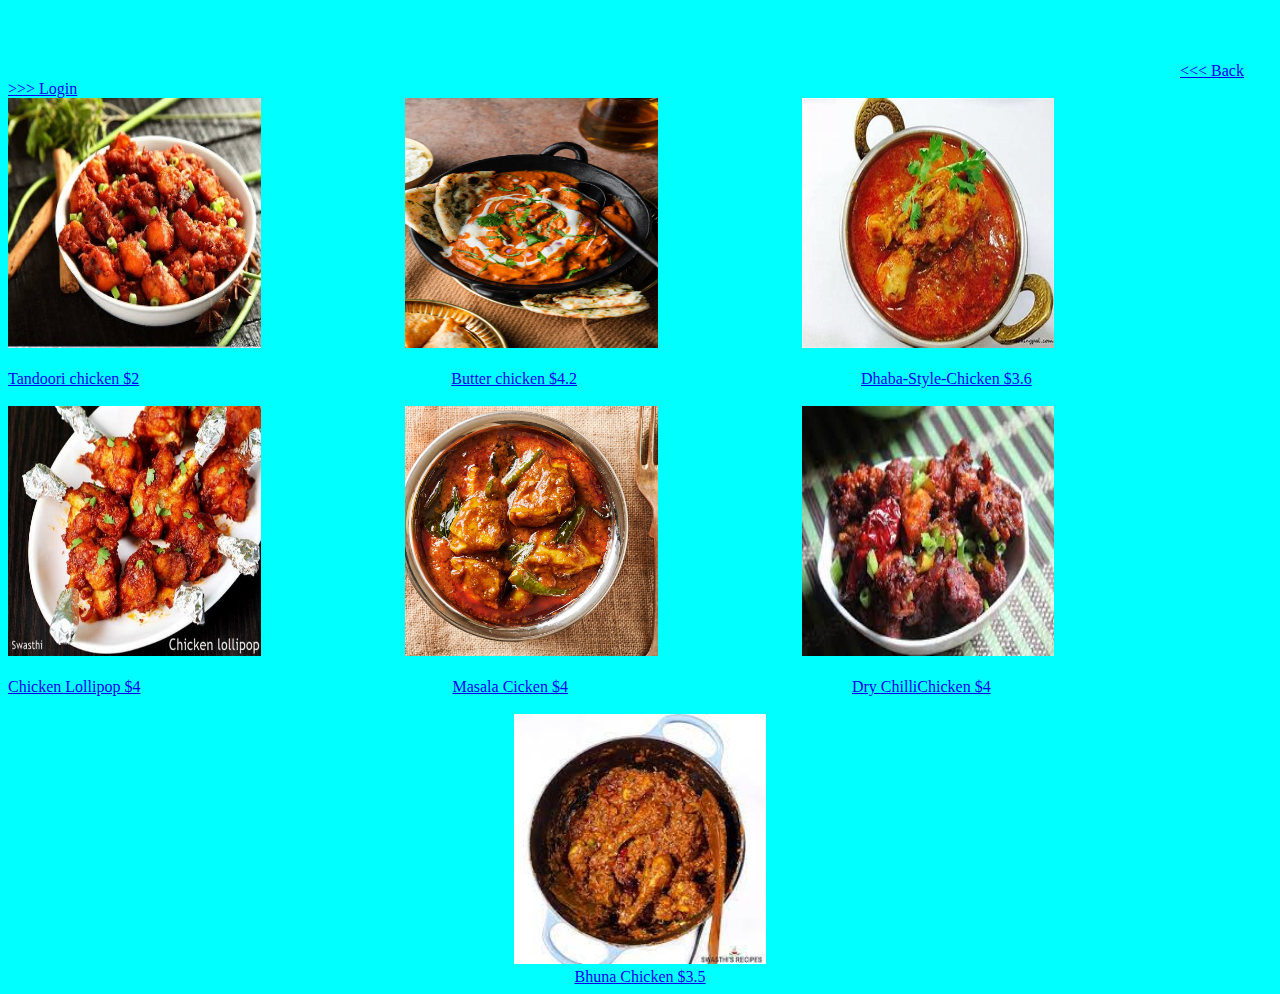
<file: chicken.html>
<!DOCTYPE html>
<html lang="en">
<head>
    <meta charset="UTF-8">
    <meta name="viewport" content="width=device-width, initial-scale=1.0">
    <title>Zomato/chicken</title>
</head>
<body bgcolor="aqua"> 
    <br><br><br>
     &nbsp;&nbsp;&nbsp;&nbsp;&nbsp;&nbsp;&nbsp;&nbsp;&nbsp;&nbsp;&nbsp;&nbsp;&nbsp;&nbsp;&nbsp;&nbsp;&nbsp;
    &nbsp;&nbsp;&nbsp;&nbsp;&nbsp;&nbsp;&nbsp;&nbsp;&nbsp;&nbsp;&nbsp;&nbsp;&nbsp;&nbsp;
    &nbsp;&nbsp;&nbsp;&nbsp;&nbsp;&nbsp;&nbsp;&nbsp;&nbsp;&nbsp;
    &nbsp;&nbsp;&nbsp;&nbsp;&nbsp;&nbsp;&nbsp;&nbsp;&nbsp;&nbsp;&nbsp;&nbsp;&nbsp;&nbsp;&nbsp;&nbsp;&nbsp;
    &nbsp;&nbsp;&nbsp;&nbsp;&nbsp;&nbsp;&nbsp;&nbsp;&nbsp;&nbsp;&nbsp;&nbsp;&nbsp;&nbsp;
    &nbsp;&nbsp;&nbsp;&nbsp;&nbsp;&nbsp;&nbsp;&nbsp;&nbsp;&nbsp;
    &nbsp;&nbsp;&nbsp;&nbsp;&nbsp;&nbsp;&nbsp;&nbsp;&nbsp;&nbsp;&nbsp;&nbsp;&nbsp;&nbsp;&nbsp;&nbsp;&nbsp;
    &nbsp;&nbsp;&nbsp;&nbsp;&nbsp;&nbsp;&nbsp;&nbsp;&nbsp;&nbsp;&nbsp;&nbsp;&nbsp;&nbsp;
    &nbsp;&nbsp;&nbsp;&nbsp;&nbsp;&nbsp;&nbsp;&nbsp;&nbsp;&nbsp;
    &nbsp;&nbsp;&nbsp;&nbsp;&nbsp;&nbsp;&nbsp;&nbsp;&nbsp;&nbsp;&nbsp;&nbsp;&nbsp;&nbsp;&nbsp;&nbsp;&nbsp;
    &nbsp;&nbsp;&nbsp;&nbsp;&nbsp;&nbsp;&nbsp;&nbsp;&nbsp;&nbsp;&nbsp;&nbsp;&nbsp;&nbsp;
    &nbsp;&nbsp;&nbsp;&nbsp;&nbsp;&nbsp;&nbsp;&nbsp;&nbsp;&nbsp;
    &nbsp;&nbsp;&nbsp;&nbsp;&nbsp;&nbsp;&nbsp;&nbsp;&nbsp;&nbsp;&nbsp;&nbsp;&nbsp;&nbsp;&nbsp;&nbsp;&nbsp;
    &nbsp;&nbsp;&nbsp;&nbsp;&nbsp;&nbsp;&nbsp;&nbsp;&nbsp;&nbsp;&nbsp;&nbsp;&nbsp;&nbsp;
    &nbsp;&nbsp;&nbsp;&nbsp;&nbsp;&nbsp;&nbsp;&nbsp;&nbsp;&nbsp; &nbsp;&nbsp;&nbsp;&nbsp;&nbsp;&nbsp;&nbsp;&nbsp;&nbsp;&nbsp;&nbsp;&nbsp;&nbsp;&nbsp;
    &nbsp;&nbsp;&nbsp;&nbsp;&nbsp;&nbsp;&nbsp;&nbsp;&nbsp;&nbsp; &nbsp;&nbsp;&nbsp;&nbsp;&nbsp;&nbsp;&nbsp;&nbsp;&nbsp;&nbsp;&nbsp;&nbsp;&nbsp;&nbsp;
    &nbsp;&nbsp;&nbsp;&nbsp;&nbsp;&nbsp;&nbsp;&nbsp;&nbsp;&nbsp;&nbsp;&nbsp;&nbsp;&nbsp;&nbsp;&nbsp;&nbsp;
    &nbsp;&nbsp;&nbsp;&nbsp;&nbsp;&nbsp;&nbsp;&nbsp;&nbsp;&nbsp;&nbsp;&nbsp;&nbsp;
    <a href="index.html"><<< Back</a>&nbsp;&nbsp;&nbsp;&nbsp;&nbsp;&nbsp;
    <a href="login.html"> >>> Login </a>

    <form action="Order details.html">
    <a href="Order details.html"><img src="chicken2.jpg" height="250px" width="20%" alt="chicken65"></a>
    &nbsp;&nbsp;&nbsp;&nbsp;&nbsp;&nbsp;&nbsp;&nbsp;&nbsp;&nbsp;&nbsp;&nbsp;&nbsp;&nbsp;&nbsp;&nbsp;&nbsp;
    &nbsp;&nbsp;&nbsp;&nbsp;&nbsp;&nbsp;&nbsp;&nbsp;&nbsp;&nbsp;&nbsp;&nbsp;&nbsp;&nbsp;&nbsp;&nbsp;
    <a href="Order details.html"> <img src="Butter-Chicken.jpg" height="250px" width="20%" alt=""></a>
    &nbsp;&nbsp;&nbsp;&nbsp;&nbsp;&nbsp;&nbsp;&nbsp;&nbsp;&nbsp;&nbsp;&nbsp;&nbsp;&nbsp;&nbsp;&nbsp;&nbsp;
    &nbsp;&nbsp;&nbsp;&nbsp;&nbsp;&nbsp;&nbsp;&nbsp;&nbsp;&nbsp;&nbsp;&nbsp;&nbsp;&nbsp;&nbsp;&nbsp;
    <a href="Order details.html"> <img src="dhaba style chicken.jpg" height="250px" width="20%" alt=""></a><br><br>

    <a href="Order details.html">Tandoori chicken $2</a>
    &nbsp;&nbsp;&nbsp;&nbsp;&nbsp;&nbsp;&nbsp;&nbsp;&nbsp;&nbsp;&nbsp;&nbsp;&nbsp;&nbsp;&nbsp;&nbsp;&nbsp;
    &nbsp;&nbsp;&nbsp;&nbsp;&nbsp;&nbsp;&nbsp;&nbsp;&nbsp;&nbsp;&nbsp;&nbsp;&nbsp;&nbsp;&nbsp;&nbsp;&nbsp;
    &nbsp;&nbsp;&nbsp;&nbsp;&nbsp;&nbsp;&nbsp;&nbsp;&nbsp;&nbsp;&nbsp;&nbsp;&nbsp;&nbsp;&nbsp;&nbsp;&nbsp;
    &nbsp;&nbsp;&nbsp;&nbsp;&nbsp;&nbsp;&nbsp;&nbsp;&nbsp;&nbsp;&nbsp;&nbsp;&nbsp;&nbsp;&nbsp;&nbsp;&nbsp;
    &nbsp;&nbsp;&nbsp;&nbsp;
    <a href="Order details.html">Butter chicken $4.2</a>
    &nbsp;&nbsp;&nbsp;&nbsp;&nbsp;&nbsp;&nbsp;&nbsp;&nbsp;&nbsp;&nbsp;&nbsp;&nbsp;&nbsp;&nbsp;&nbsp;&nbsp;
    &nbsp;&nbsp;&nbsp;&nbsp;&nbsp;&nbsp;&nbsp;&nbsp;&nbsp;&nbsp;&nbsp;&nbsp;&nbsp;&nbsp;&nbsp;&nbsp;
    &nbsp;&nbsp;&nbsp;&nbsp;&nbsp;&nbsp;&nbsp;&nbsp;&nbsp;&nbsp;&nbsp;&nbsp;&nbsp;&nbsp;&nbsp;&nbsp;
    &nbsp;&nbsp;&nbsp;&nbsp;&nbsp;&nbsp;&nbsp;&nbsp;&nbsp;&nbsp;&nbsp;&nbsp;&nbsp;&nbsp;&nbsp;&nbsp;&nbsp;
    <a href="Order details.html"> Dhaba-Style-Chicken $3.6</a>
    <br><br>
    
    
    <a href="Order details.html"><img src="chicken-lollipop.jpg" height="250px" width="20%"alt=""></a>
    &nbsp;&nbsp;&nbsp;&nbsp;&nbsp;&nbsp;&nbsp;&nbsp;&nbsp;&nbsp;&nbsp;&nbsp;&nbsp;&nbsp;&nbsp;&nbsp;&nbsp;
    &nbsp;&nbsp;&nbsp;&nbsp;&nbsp;&nbsp;&nbsp;&nbsp;&nbsp;&nbsp;&nbsp;&nbsp;&nbsp;&nbsp;&nbsp;&nbsp;
    <a href="Order details.html"><img src="masalachicken.jpg" height="250px" width="20%"alt=""></a>
    &nbsp;&nbsp;&nbsp;&nbsp;&nbsp;&nbsp;&nbsp;&nbsp;&nbsp;&nbsp;&nbsp;&nbsp;&nbsp;&nbsp;&nbsp;&nbsp;&nbsp;
    &nbsp;&nbsp;&nbsp;&nbsp;&nbsp;&nbsp;&nbsp;&nbsp;&nbsp;&nbsp;&nbsp;&nbsp;&nbsp;&nbsp;&nbsp;&nbsp;
    <a href="Order details.html"><img src="Dry chillichicken.jpg" height="250px" width="20%" alt=""></a> <br><br>

    <a href="Order details.html">Chicken Lollipop $4</a>
    &nbsp;&nbsp;&nbsp;&nbsp;&nbsp;&nbsp;&nbsp;&nbsp;&nbsp;&nbsp;&nbsp;&nbsp;&nbsp;&nbsp;&nbsp;&nbsp;&nbsp;
    &nbsp;&nbsp;&nbsp;&nbsp;&nbsp;&nbsp;&nbsp;&nbsp;&nbsp;&nbsp;&nbsp;&nbsp;&nbsp;&nbsp;&nbsp;&nbsp;&nbsp;
    &nbsp;&nbsp;&nbsp;&nbsp;&nbsp;&nbsp;&nbsp;&nbsp;&nbsp;&nbsp;&nbsp;&nbsp;&nbsp;&nbsp;&nbsp;&nbsp;&nbsp;
    &nbsp;&nbsp;&nbsp;&nbsp;&nbsp;&nbsp;&nbsp;&nbsp;&nbsp;&nbsp;&nbsp;&nbsp;&nbsp;&nbsp;&nbsp;&nbsp;&nbsp;
    &nbsp;&nbsp;&nbsp;&nbsp;

    <a href="Order details.html">Masala Cicken $4</a>
    &nbsp;&nbsp;&nbsp;&nbsp;&nbsp;&nbsp;&nbsp;&nbsp;&nbsp;&nbsp;&nbsp;&nbsp;&nbsp;&nbsp;&nbsp;&nbsp;&nbsp;
    &nbsp;&nbsp;&nbsp;&nbsp;&nbsp;&nbsp;&nbsp;&nbsp;&nbsp;&nbsp;&nbsp;&nbsp;&nbsp;&nbsp;&nbsp;&nbsp;
    &nbsp;&nbsp;&nbsp;&nbsp;&nbsp;&nbsp;&nbsp;&nbsp;&nbsp;&nbsp;&nbsp;&nbsp;&nbsp;&nbsp;&nbsp;&nbsp;
    &nbsp;&nbsp;&nbsp;&nbsp;&nbsp;&nbsp;&nbsp;&nbsp;&nbsp;&nbsp;&nbsp;&nbsp;&nbsp;&nbsp;&nbsp;&nbsp;&nbsp;
    <a href="Order details.html"> Dry ChilliChicken $4 </a>
    <br><br>
    
    <a href="Order details.html"><center><img src="BhunaChicken.jpg" height="250px" width="20%"alt=""></center></a>
    <center><a href="Order details.html">Bhuna Chicken $3.5 </a></center>
   
    
</form>

</form>
</body>
</html>
</file>
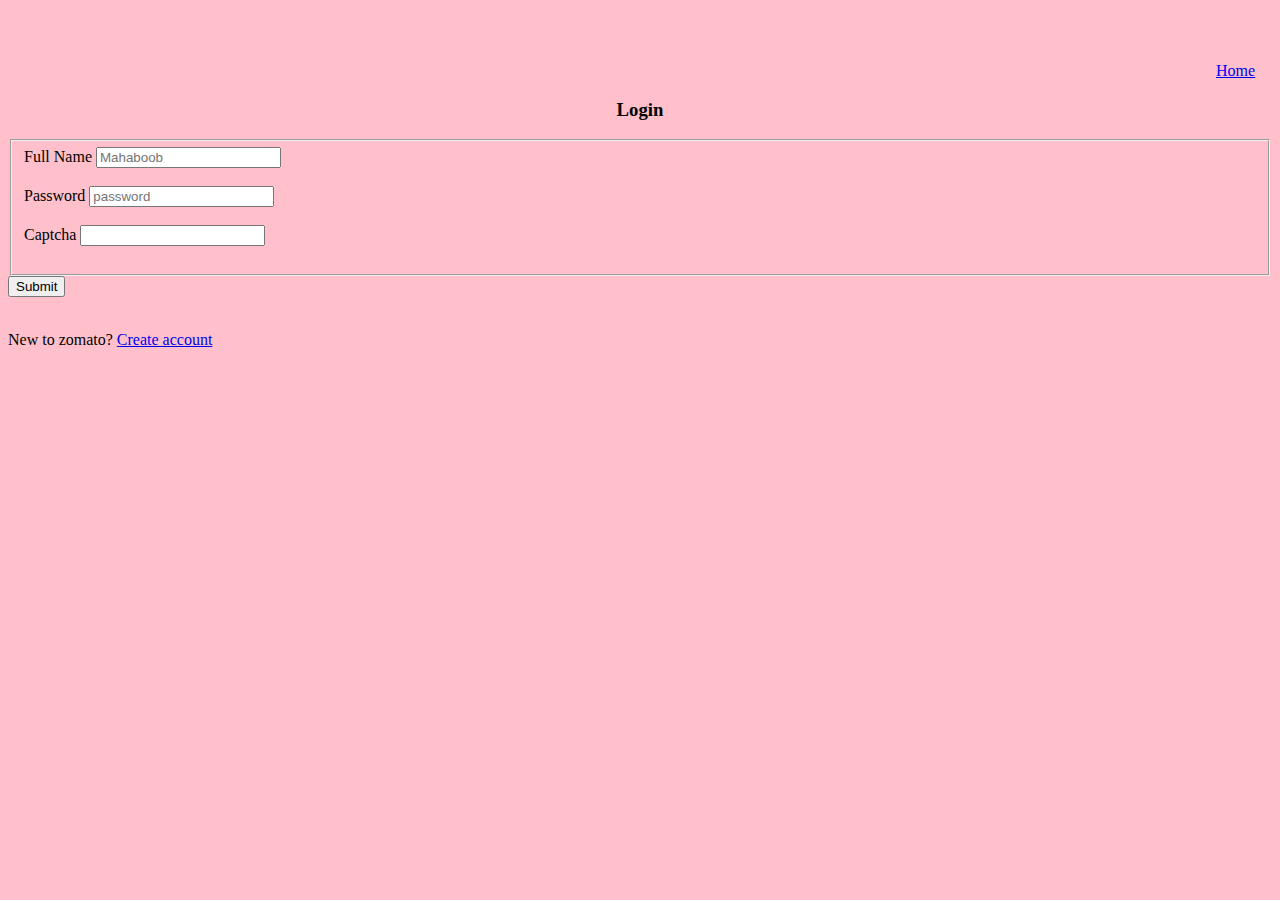
<file: login.html>
<!DOCTYPE html>
<html lang="en">
<head>
    <meta charset="UTF-8">
    <meta name="viewport" content="width=device-width, initial-scale=1.0">
    <title>zomato</title>
</head>
<body bgcolor="pink">
    <br><br><br> &nbsp;&nbsp;&nbsp;&nbsp;&nbsp;&nbsp;&nbsp;&nbsp;&nbsp;&nbsp;&nbsp;&nbsp;&nbsp;&nbsp;&nbsp;&nbsp;&nbsp;
    &nbsp;&nbsp;&nbsp;&nbsp;&nbsp;&nbsp;&nbsp;&nbsp;&nbsp;&nbsp;&nbsp;&nbsp;&nbsp;&nbsp;
    &nbsp;&nbsp;&nbsp;&nbsp;&nbsp;&nbsp;&nbsp;&nbsp;&nbsp;&nbsp;
    &nbsp;&nbsp;&nbsp;&nbsp;&nbsp;&nbsp;&nbsp;&nbsp;&nbsp;&nbsp;&nbsp;&nbsp;&nbsp;&nbsp;&nbsp;&nbsp;&nbsp;
    &nbsp;&nbsp;&nbsp;&nbsp;&nbsp;&nbsp;&nbsp;&nbsp;&nbsp;&nbsp;&nbsp;&nbsp;&nbsp;&nbsp;
    &nbsp;&nbsp;&nbsp;&nbsp;&nbsp;&nbsp;&nbsp;&nbsp;&nbsp;&nbsp;
    &nbsp;&nbsp;&nbsp;&nbsp;&nbsp;&nbsp;&nbsp;&nbsp;&nbsp;&nbsp;&nbsp;&nbsp;&nbsp;&nbsp;&nbsp;&nbsp;&nbsp;
    &nbsp;&nbsp;&nbsp;&nbsp;&nbsp;&nbsp;&nbsp;&nbsp;&nbsp;&nbsp;&nbsp;&nbsp;&nbsp;&nbsp;
    &nbsp;&nbsp;&nbsp;&nbsp;&nbsp;&nbsp;&nbsp;&nbsp;&nbsp;&nbsp;
    &nbsp;&nbsp;&nbsp;&nbsp;&nbsp;&nbsp;&nbsp;&nbsp;&nbsp;&nbsp;&nbsp;&nbsp;&nbsp;&nbsp;&nbsp;&nbsp;&nbsp;
    &nbsp;&nbsp;&nbsp;&nbsp;&nbsp;&nbsp;&nbsp;&nbsp;&nbsp;&nbsp;&nbsp;&nbsp;&nbsp;&nbsp;
    &nbsp;&nbsp;&nbsp;&nbsp;&nbsp;&nbsp;&nbsp;&nbsp;&nbsp;&nbsp;
    &nbsp;&nbsp;&nbsp;&nbsp;&nbsp;&nbsp;&nbsp;&nbsp;&nbsp;&nbsp;&nbsp;&nbsp;&nbsp;&nbsp;&nbsp;&nbsp;&nbsp;
    &nbsp;&nbsp;&nbsp;&nbsp;&nbsp;&nbsp;&nbsp;&nbsp;&nbsp;&nbsp;&nbsp;&nbsp;&nbsp;&nbsp;
    &nbsp;&nbsp;&nbsp;&nbsp;&nbsp;&nbsp;&nbsp;&nbsp;&nbsp;&nbsp; &nbsp;&nbsp;&nbsp;&nbsp;&nbsp;&nbsp;&nbsp;&nbsp;&nbsp;&nbsp;&nbsp;&nbsp;&nbsp;&nbsp;
    &nbsp;&nbsp;&nbsp;&nbsp;&nbsp;&nbsp;&nbsp;&nbsp;&nbsp;&nbsp; &nbsp;&nbsp;&nbsp;&nbsp;&nbsp;&nbsp;&nbsp;&nbsp;&nbsp;&nbsp;&nbsp;&nbsp;&nbsp;&nbsp;
    &nbsp;&nbsp;&nbsp;&nbsp;&nbsp;&nbsp;&nbsp;&nbsp;&nbsp;&nbsp;&nbsp;&nbsp;&nbsp;&nbsp;&nbsp;&nbsp;&nbsp;
    &nbsp;&nbsp;&nbsp;&nbsp;&nbsp;&nbsp;&nbsp;&nbsp;&nbsp;&nbsp;&nbsp;&nbsp;&nbsp;&nbsp;
    &nbsp;&nbsp;&nbsp;&nbsp;&nbsp;&nbsp;&nbsp;
    <a href="index.html">Home</a>
    <form action="index.html">
   <center> <h3>Login</h3></center>
    <fieldset>
    <label for="uname">Full Name</label>
    <input type="text" id="uname" required placeholder="Mahaboob" pattern="[A-Za-z]{6,18}" ><br><br>
    <label for="password">Password</label>
    <input type="password" id="password" required placeholder="password" ><br><br>
    <label for="cap">Captcha</label>
    <input type="text" id="cap" required><br><br>
</fieldset>
<input type="submit" ><br><br>
<p>New to zomato? <a href="sign up.html">Create account</a></p>
</form>
</body>
</html>
</file>
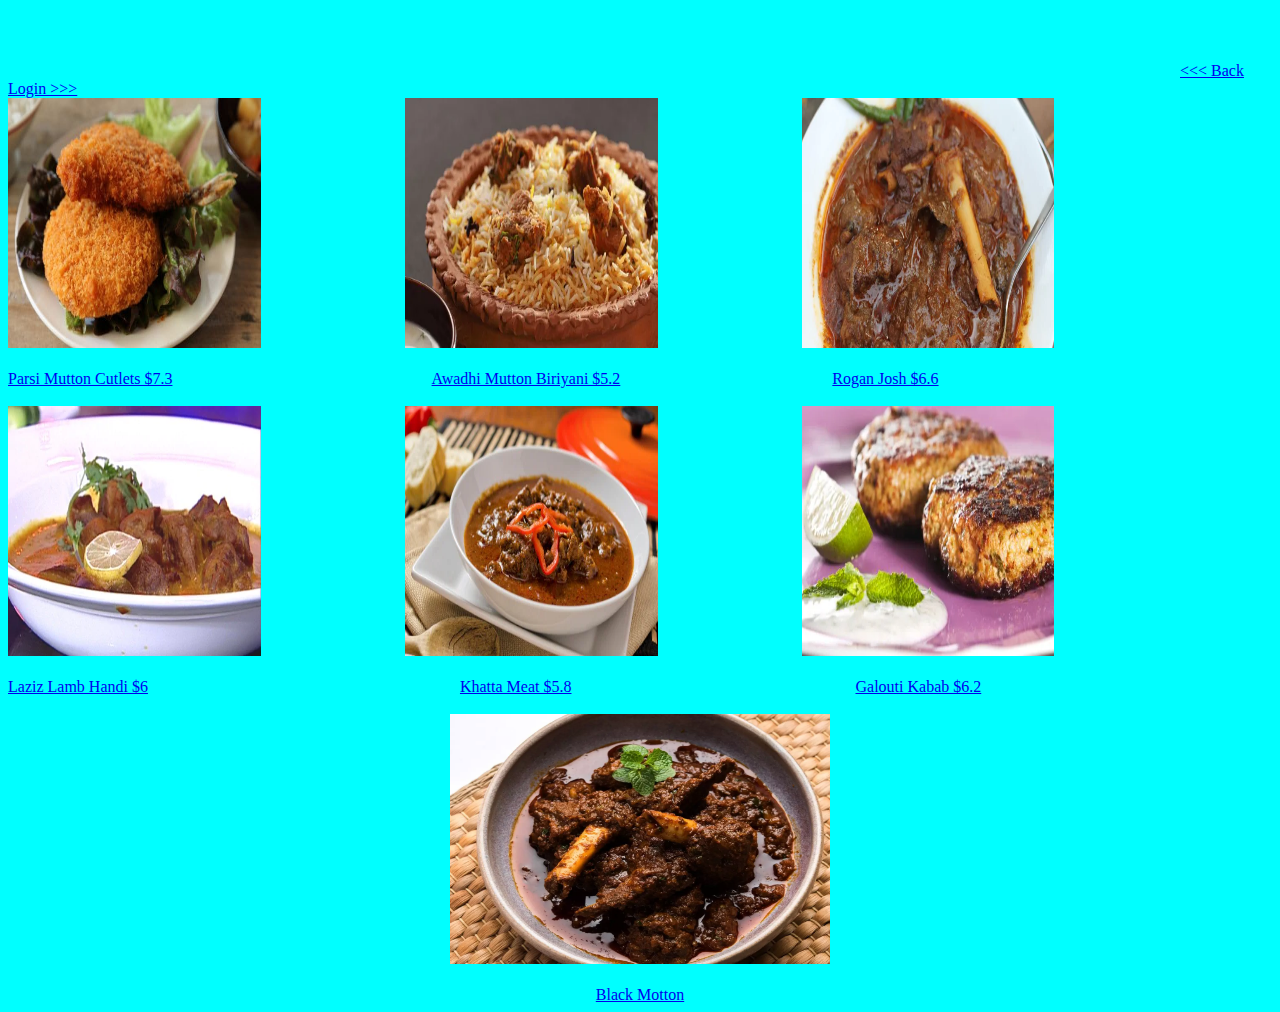
<file: motton.html>
<!DOCTYPE html>
<html lang="en">
<head>
    <meta charset="UTF-8">
    <meta name="viewport" content="width=device-width, initial-scale=1.0">
    <title>Document</title>
</head>
<body bgcolor="aqua"> 
    <br><br><br>
    &nbsp;&nbsp;&nbsp;&nbsp;&nbsp;&nbsp;&nbsp;&nbsp;&nbsp;&nbsp;&nbsp;&nbsp;&nbsp;&nbsp;&nbsp;&nbsp;&nbsp;
   &nbsp;&nbsp;&nbsp;&nbsp;&nbsp;&nbsp;&nbsp;&nbsp;&nbsp;&nbsp;&nbsp;&nbsp;&nbsp;&nbsp;
   &nbsp;&nbsp;&nbsp;&nbsp;&nbsp;&nbsp;&nbsp;&nbsp;&nbsp;&nbsp;
   &nbsp;&nbsp;&nbsp;&nbsp;&nbsp;&nbsp;&nbsp;&nbsp;&nbsp;&nbsp;&nbsp;&nbsp;&nbsp;&nbsp;&nbsp;&nbsp;&nbsp;
   &nbsp;&nbsp;&nbsp;&nbsp;&nbsp;&nbsp;&nbsp;&nbsp;&nbsp;&nbsp;&nbsp;&nbsp;&nbsp;&nbsp;
   &nbsp;&nbsp;&nbsp;&nbsp;&nbsp;&nbsp;&nbsp;&nbsp;&nbsp;&nbsp;
   &nbsp;&nbsp;&nbsp;&nbsp;&nbsp;&nbsp;&nbsp;&nbsp;&nbsp;&nbsp;&nbsp;&nbsp;&nbsp;&nbsp;&nbsp;&nbsp;&nbsp;
   &nbsp;&nbsp;&nbsp;&nbsp;&nbsp;&nbsp;&nbsp;&nbsp;&nbsp;&nbsp;&nbsp;&nbsp;&nbsp;&nbsp;
   &nbsp;&nbsp;&nbsp;&nbsp;&nbsp;&nbsp;&nbsp;&nbsp;&nbsp;&nbsp;
   &nbsp;&nbsp;&nbsp;&nbsp;&nbsp;&nbsp;&nbsp;&nbsp;&nbsp;&nbsp;&nbsp;&nbsp;&nbsp;&nbsp;&nbsp;&nbsp;&nbsp;
   &nbsp;&nbsp;&nbsp;&nbsp;&nbsp;&nbsp;&nbsp;&nbsp;&nbsp;&nbsp;&nbsp;&nbsp;&nbsp;&nbsp;
   &nbsp;&nbsp;&nbsp;&nbsp;&nbsp;&nbsp;&nbsp;&nbsp;&nbsp;&nbsp;
   &nbsp;&nbsp;&nbsp;&nbsp;&nbsp;&nbsp;&nbsp;&nbsp;&nbsp;&nbsp;&nbsp;&nbsp;&nbsp;&nbsp;&nbsp;&nbsp;&nbsp;
   &nbsp;&nbsp;&nbsp;&nbsp;&nbsp;&nbsp;&nbsp;&nbsp;&nbsp;&nbsp;&nbsp;&nbsp;&nbsp;&nbsp;
   &nbsp;&nbsp;&nbsp;&nbsp;&nbsp;&nbsp;&nbsp;&nbsp;&nbsp;&nbsp; &nbsp;&nbsp;&nbsp;&nbsp;&nbsp;&nbsp;&nbsp;&nbsp;&nbsp;&nbsp;&nbsp;&nbsp;&nbsp;&nbsp;
   &nbsp;&nbsp;&nbsp;&nbsp;&nbsp;&nbsp;&nbsp;&nbsp;&nbsp;&nbsp; &nbsp;&nbsp;&nbsp;&nbsp;&nbsp;&nbsp;&nbsp;&nbsp;&nbsp;&nbsp;&nbsp;&nbsp;&nbsp;&nbsp;
   &nbsp;&nbsp;&nbsp;&nbsp;&nbsp;&nbsp;&nbsp;&nbsp;&nbsp;&nbsp;&nbsp;&nbsp;&nbsp;&nbsp;&nbsp;&nbsp;&nbsp;
   &nbsp;&nbsp;&nbsp;&nbsp;&nbsp;&nbsp;&nbsp;&nbsp;&nbsp;&nbsp;&nbsp;&nbsp;&nbsp;
   <a href="index.html"><<< Back</a>&nbsp;&nbsp;&nbsp;&nbsp;
   <a href="login.html">Login >>></a>
    
    <form action="Order details.html">
    
   <a href="Order details.html"> <img src="Parsi Mutton Cutlets.jpg" height="250px" width="20%" alt="Parsi mutton"></a>
    &nbsp;&nbsp;&nbsp;&nbsp;&nbsp;&nbsp;&nbsp;&nbsp;&nbsp;&nbsp;&nbsp;&nbsp;&nbsp;&nbsp;&nbsp;&nbsp;&nbsp;
    &nbsp;&nbsp;&nbsp;&nbsp;&nbsp;&nbsp;&nbsp;&nbsp;&nbsp;&nbsp;&nbsp;&nbsp;&nbsp;&nbsp;&nbsp;&nbsp;
    <a href="Order details.html"><img src="Awadhi Mutton Biriyani.png" height="250px" width="20%" alt=""></a>
    &nbsp;&nbsp;&nbsp;&nbsp;&nbsp;&nbsp;&nbsp;&nbsp;&nbsp;&nbsp;&nbsp;&nbsp;&nbsp;&nbsp;&nbsp;&nbsp;&nbsp;
    &nbsp;&nbsp;&nbsp;&nbsp;&nbsp;&nbsp;&nbsp;&nbsp;&nbsp;&nbsp;&nbsp;&nbsp;&nbsp;&nbsp;&nbsp;&nbsp;
    <a href="Order details.html"><img src="Rogan Josh.png" height="250px" width="20%" alt=""></a><br><br>

    <a href="Order details.html">Parsi Mutton Cutlets $7.3</a>
    &nbsp;&nbsp;&nbsp;&nbsp;&nbsp;&nbsp;&nbsp;&nbsp;&nbsp;&nbsp;&nbsp;&nbsp;&nbsp;&nbsp;&nbsp;&nbsp;&nbsp;
    &nbsp;&nbsp;&nbsp;&nbsp;&nbsp;&nbsp;&nbsp;&nbsp;&nbsp;&nbsp;&nbsp;&nbsp;&nbsp;&nbsp;&nbsp;&nbsp;&nbsp;
    &nbsp;&nbsp;&nbsp;&nbsp;&nbsp;&nbsp;&nbsp;&nbsp;&nbsp;&nbsp;&nbsp;&nbsp;&nbsp;&nbsp;&nbsp;&nbsp;&nbsp;
    &nbsp;&nbsp;&nbsp;&nbsp;&nbsp;&nbsp;&nbsp;&nbsp;&nbsp;
    
    <a href="Order details.html"> Awadhi Mutton Biriyani $5.2</a>
    &nbsp;&nbsp;&nbsp;&nbsp;&nbsp;&nbsp;&nbsp;&nbsp;&nbsp;&nbsp;&nbsp;&nbsp;&nbsp;&nbsp;&nbsp;&nbsp;&nbsp;
    &nbsp;&nbsp;&nbsp;&nbsp;&nbsp;&nbsp;&nbsp;&nbsp;&nbsp;&nbsp;&nbsp;&nbsp;&nbsp;&nbsp;&nbsp;&nbsp;
    &nbsp;&nbsp;&nbsp;&nbsp;&nbsp;&nbsp;&nbsp;&nbsp;&nbsp;&nbsp;&nbsp;&nbsp;&nbsp;&nbsp;&nbsp;&nbsp;
    
    <a href="Order details.html"> Rogan Josh $6.6</a>
    <br><br>
    
    
    <a href="Order details.html"><img src="Laziz Lamb Handi.png" height="250px" width="20%"alt=""></a>
    &nbsp;&nbsp;&nbsp;&nbsp;&nbsp;&nbsp;&nbsp;&nbsp;&nbsp;&nbsp;&nbsp;&nbsp;&nbsp;&nbsp;&nbsp;&nbsp;&nbsp;
    &nbsp;&nbsp;&nbsp;&nbsp;&nbsp;&nbsp;&nbsp;&nbsp;&nbsp;&nbsp;&nbsp;&nbsp;&nbsp;&nbsp;&nbsp;&nbsp;
    <a href="Order details.html"><img src="Khatta Meat.png" height="250px" width="20%"alt=""></a>
    &nbsp;&nbsp;&nbsp;&nbsp;&nbsp;&nbsp;&nbsp;&nbsp;&nbsp;&nbsp;&nbsp;&nbsp;&nbsp;&nbsp;&nbsp;&nbsp;&nbsp;
    &nbsp;&nbsp;&nbsp;&nbsp;&nbsp;&nbsp;&nbsp;&nbsp;&nbsp;&nbsp;&nbsp;&nbsp;&nbsp;&nbsp;&nbsp;&nbsp;
    <a href="Order details.html"><img src="Galouti Kabab.png" height="250px" width="20%" alt=""> </a><br><br>

    <a href="Order details.html">Laziz Lamb Handi $6</a>
    &nbsp;&nbsp;&nbsp;&nbsp;&nbsp;&nbsp;&nbsp;&nbsp;&nbsp;&nbsp;&nbsp;&nbsp;&nbsp;&nbsp;&nbsp;&nbsp;&nbsp;
    &nbsp;&nbsp;&nbsp;&nbsp;&nbsp;&nbsp;&nbsp;&nbsp;&nbsp;&nbsp;&nbsp;&nbsp;&nbsp;&nbsp;&nbsp;&nbsp;&nbsp;
    &nbsp;&nbsp;&nbsp;&nbsp;&nbsp;&nbsp;&nbsp;&nbsp;&nbsp;&nbsp;&nbsp;&nbsp;&nbsp;&nbsp;&nbsp;&nbsp;&nbsp;
    &nbsp;&nbsp;&nbsp;&nbsp;&nbsp;&nbsp;&nbsp;&nbsp;&nbsp;&nbsp;&nbsp;&nbsp;&nbsp;&nbsp;&nbsp;&nbsp;&nbsp;
    &nbsp;&nbsp;&nbsp;&nbsp;

    <a href="Order details.html">Khatta Meat $5.8</a>
    &nbsp;&nbsp;&nbsp;&nbsp;&nbsp;&nbsp;&nbsp;&nbsp;&nbsp;&nbsp;&nbsp;&nbsp;&nbsp;&nbsp;&nbsp;&nbsp;&nbsp;
    &nbsp;&nbsp;&nbsp;&nbsp;&nbsp;&nbsp;&nbsp;&nbsp;&nbsp;&nbsp;&nbsp;&nbsp;&nbsp;&nbsp;&nbsp;&nbsp;
    &nbsp;&nbsp;&nbsp;&nbsp;&nbsp;&nbsp;&nbsp;&nbsp;&nbsp;&nbsp;&nbsp;&nbsp;&nbsp;&nbsp;&nbsp;&nbsp;
    &nbsp;&nbsp;&nbsp;&nbsp;&nbsp;&nbsp;&nbsp;&nbsp;&nbsp;&nbsp;&nbsp;&nbsp;&nbsp;&nbsp;&nbsp;&nbsp;&nbsp;
    <a href="Order details.html"> Galouti Kabab $6.2 </a>
    <br><br>
    <a href="Order details.html"><center><img src="Black Motton.png" height="250px" width="30%"alt=""></center></a><br>
    <center><a href="Order details.html"> Black Motton</a></center>
    


</form>
</body>
</html>
</file>
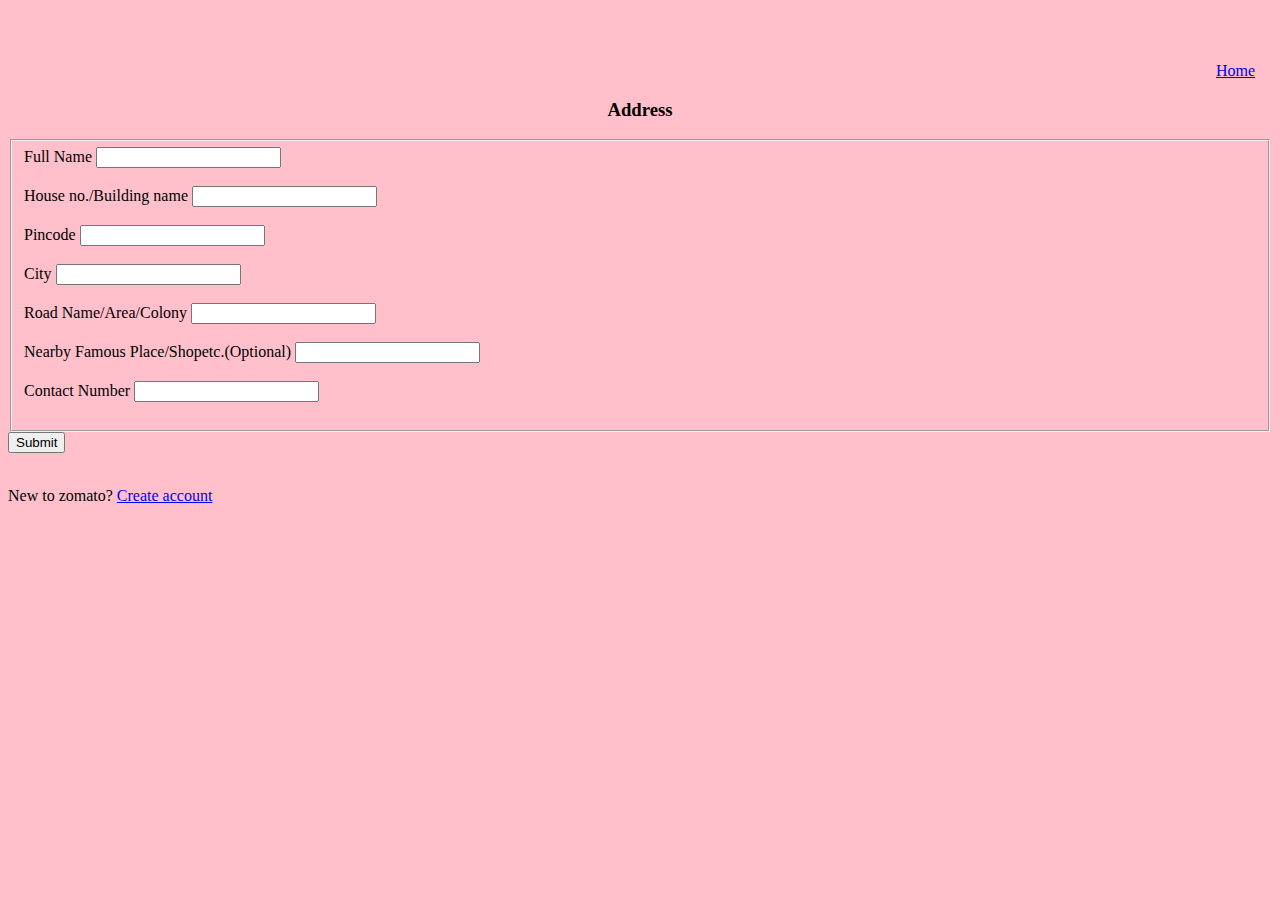
<file: Order details.html>
<!DOCTYPE html>
<html lang="en">
<head>
    <meta charset="UTF-8">
    <meta name="viewport" content="width=device-width, initial-scale=1.0">
    <title>Order details zomato</title>
</head>
<body bgcolor="pink">
    <br><br><br> &nbsp;&nbsp;&nbsp;&nbsp;&nbsp;&nbsp;&nbsp;&nbsp;&nbsp;&nbsp;&nbsp;&nbsp;&nbsp;&nbsp;&nbsp;&nbsp;&nbsp;
    &nbsp;&nbsp;&nbsp;&nbsp;&nbsp;&nbsp;&nbsp;&nbsp;&nbsp;&nbsp;&nbsp;&nbsp;&nbsp;&nbsp;
    &nbsp;&nbsp;&nbsp;&nbsp;&nbsp;&nbsp;&nbsp;&nbsp;&nbsp;&nbsp;
    &nbsp;&nbsp;&nbsp;&nbsp;&nbsp;&nbsp;&nbsp;&nbsp;&nbsp;&nbsp;&nbsp;&nbsp;&nbsp;&nbsp;&nbsp;&nbsp;&nbsp;
    &nbsp;&nbsp;&nbsp;&nbsp;&nbsp;&nbsp;&nbsp;&nbsp;&nbsp;&nbsp;&nbsp;&nbsp;&nbsp;&nbsp;
    &nbsp;&nbsp;&nbsp;&nbsp;&nbsp;&nbsp;&nbsp;&nbsp;&nbsp;&nbsp;
    &nbsp;&nbsp;&nbsp;&nbsp;&nbsp;&nbsp;&nbsp;&nbsp;&nbsp;&nbsp;&nbsp;&nbsp;&nbsp;&nbsp;&nbsp;&nbsp;&nbsp;
    &nbsp;&nbsp;&nbsp;&nbsp;&nbsp;&nbsp;&nbsp;&nbsp;&nbsp;&nbsp;&nbsp;&nbsp;&nbsp;&nbsp;
    &nbsp;&nbsp;&nbsp;&nbsp;&nbsp;&nbsp;&nbsp;&nbsp;&nbsp;&nbsp;
    &nbsp;&nbsp;&nbsp;&nbsp;&nbsp;&nbsp;&nbsp;&nbsp;&nbsp;&nbsp;&nbsp;&nbsp;&nbsp;&nbsp;&nbsp;&nbsp;&nbsp;
    &nbsp;&nbsp;&nbsp;&nbsp;&nbsp;&nbsp;&nbsp;&nbsp;&nbsp;&nbsp;&nbsp;&nbsp;&nbsp;&nbsp;
    &nbsp;&nbsp;&nbsp;&nbsp;&nbsp;&nbsp;&nbsp;&nbsp;&nbsp;&nbsp;
    &nbsp;&nbsp;&nbsp;&nbsp;&nbsp;&nbsp;&nbsp;&nbsp;&nbsp;&nbsp;&nbsp;&nbsp;&nbsp;&nbsp;&nbsp;&nbsp;&nbsp;
    &nbsp;&nbsp;&nbsp;&nbsp;&nbsp;&nbsp;&nbsp;&nbsp;&nbsp;&nbsp;&nbsp;&nbsp;&nbsp;&nbsp;
    &nbsp;&nbsp;&nbsp;&nbsp;&nbsp;&nbsp;&nbsp;&nbsp;&nbsp;&nbsp; &nbsp;&nbsp;&nbsp;&nbsp;&nbsp;&nbsp;&nbsp;&nbsp;&nbsp;&nbsp;&nbsp;&nbsp;&nbsp;&nbsp;
    &nbsp;&nbsp;&nbsp;&nbsp;&nbsp;&nbsp;&nbsp;&nbsp;&nbsp;&nbsp; &nbsp;&nbsp;&nbsp;&nbsp;&nbsp;&nbsp;&nbsp;&nbsp;&nbsp;&nbsp;&nbsp;&nbsp;&nbsp;&nbsp;
    &nbsp;&nbsp;&nbsp;&nbsp;&nbsp;&nbsp;&nbsp;&nbsp;&nbsp;&nbsp;&nbsp;&nbsp;&nbsp;&nbsp;&nbsp;&nbsp;&nbsp;
    &nbsp;&nbsp;&nbsp;&nbsp;&nbsp;&nbsp;&nbsp;&nbsp;&nbsp;&nbsp;&nbsp;&nbsp;&nbsp;&nbsp;
    &nbsp;&nbsp;&nbsp;&nbsp;&nbsp;&nbsp;&nbsp;
    <a href="index.html">Home</a>
    <form action="order.png">
   <center> <h3>Address</h3></center>
    <fieldset>
    <label for="uname">Full Name</label>
    <input type="text" id="uname" required  ><br><br>
    <label for="h/bname">House no./Building name</label>
    <input type="text" id="h/bname" required  ><br><br>
    <label for="pin">Pincode</label>
    <input type="Number" id="pin" required><br><br>
    <label for="city">City</label>
    <input type="text" id="city" required><br><br>
    <label for="area">Road Name/Area/Colony</label>
    <input type="text" id="area" required><br><br>
    <label for="place">Nearby Famous Place/Shopetc.(Optional)</label>
    <input type="text" id="place" ><br><br>
    <label for="num">Contact Number</label>
    <input type="Number" id="num" required pattern="[6-9]{1}[0-9]{9}" ><br><br>
</fieldset>
<input type="submit" ><br><br>
<p>New to zomato? <a href="sign up.html">Create account</a></p>
</form>
</body>
</html>
</file>
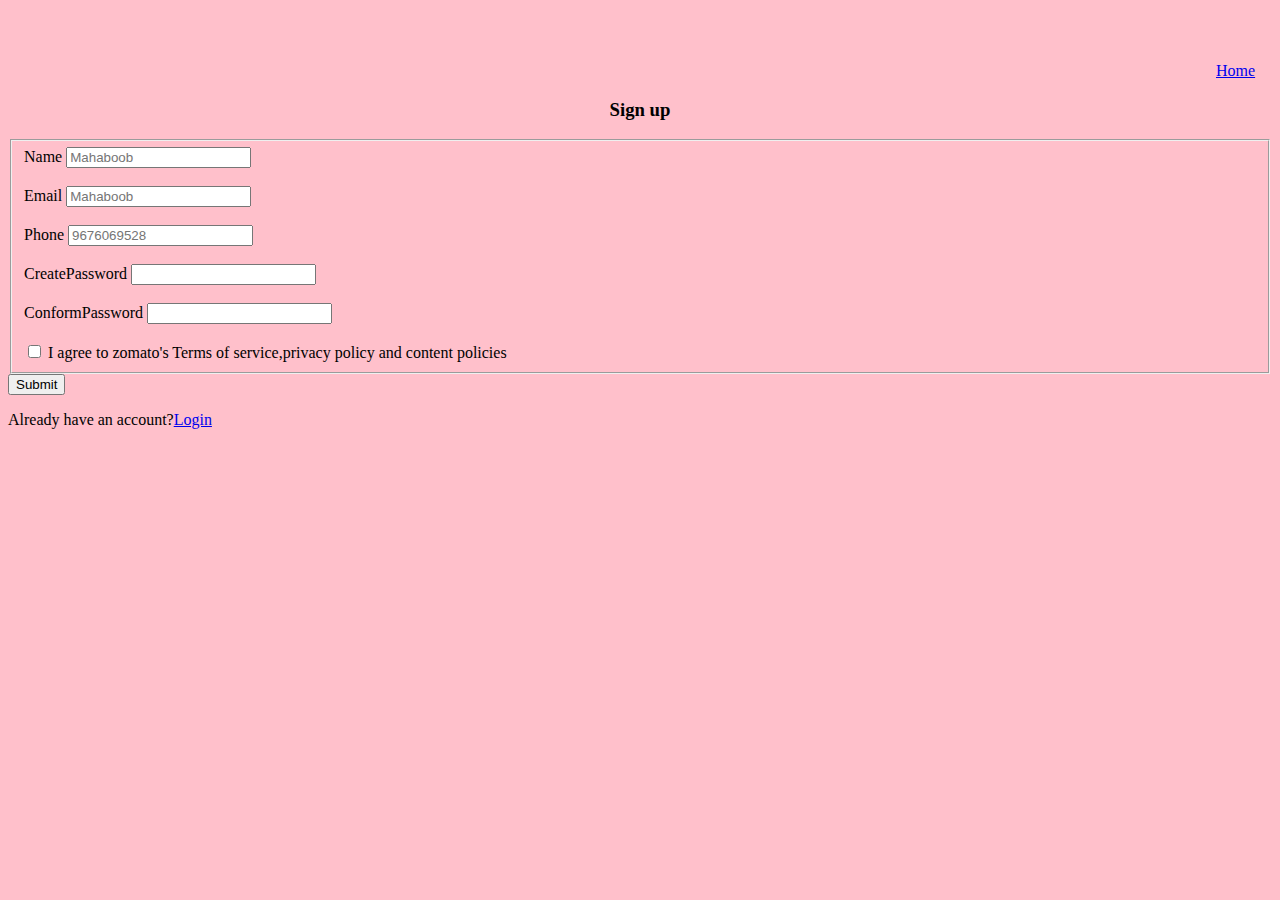
<file: sign up.html>
<!DOCTYPE html>
<html lang="en">
<head>
    <meta charset="UTF-8">
    <meta name="viewport" content="width=device-width, initial-scale=1.0">
    <title>zomato</title>
</head>
<body bgcolor="pink"><br><br><br> &nbsp;&nbsp;&nbsp;&nbsp;&nbsp;&nbsp;&nbsp;&nbsp;&nbsp;&nbsp;&nbsp;&nbsp;&nbsp;&nbsp;&nbsp;&nbsp;&nbsp;
    &nbsp;&nbsp;&nbsp;&nbsp;&nbsp;&nbsp;&nbsp;&nbsp;&nbsp;&nbsp;&nbsp;&nbsp;&nbsp;&nbsp;
    &nbsp;&nbsp;&nbsp;&nbsp;&nbsp;&nbsp;&nbsp;&nbsp;&nbsp;&nbsp;
    &nbsp;&nbsp;&nbsp;&nbsp;&nbsp;&nbsp;&nbsp;&nbsp;&nbsp;&nbsp;&nbsp;&nbsp;&nbsp;&nbsp;&nbsp;&nbsp;&nbsp;
    &nbsp;&nbsp;&nbsp;&nbsp;&nbsp;&nbsp;&nbsp;&nbsp;&nbsp;&nbsp;&nbsp;&nbsp;&nbsp;&nbsp;
    &nbsp;&nbsp;&nbsp;&nbsp;&nbsp;&nbsp;&nbsp;&nbsp;&nbsp;&nbsp;
    &nbsp;&nbsp;&nbsp;&nbsp;&nbsp;&nbsp;&nbsp;&nbsp;&nbsp;&nbsp;&nbsp;&nbsp;&nbsp;&nbsp;&nbsp;&nbsp;&nbsp;
    &nbsp;&nbsp;&nbsp;&nbsp;&nbsp;&nbsp;&nbsp;&nbsp;&nbsp;&nbsp;&nbsp;&nbsp;&nbsp;&nbsp;
    &nbsp;&nbsp;&nbsp;&nbsp;&nbsp;&nbsp;&nbsp;&nbsp;&nbsp;&nbsp;
    &nbsp;&nbsp;&nbsp;&nbsp;&nbsp;&nbsp;&nbsp;&nbsp;&nbsp;&nbsp;&nbsp;&nbsp;&nbsp;&nbsp;&nbsp;&nbsp;&nbsp;
    &nbsp;&nbsp;&nbsp;&nbsp;&nbsp;&nbsp;&nbsp;&nbsp;&nbsp;&nbsp;&nbsp;&nbsp;&nbsp;&nbsp;
    &nbsp;&nbsp;&nbsp;&nbsp;&nbsp;&nbsp;&nbsp;&nbsp;&nbsp;&nbsp;
    &nbsp;&nbsp;&nbsp;&nbsp;&nbsp;&nbsp;&nbsp;&nbsp;&nbsp;&nbsp;&nbsp;&nbsp;&nbsp;&nbsp;&nbsp;&nbsp;&nbsp;
    &nbsp;&nbsp;&nbsp;&nbsp;&nbsp;&nbsp;&nbsp;&nbsp;&nbsp;&nbsp;&nbsp;&nbsp;&nbsp;&nbsp;
    &nbsp;&nbsp;&nbsp;&nbsp;&nbsp;&nbsp;&nbsp;&nbsp;&nbsp;&nbsp; &nbsp;&nbsp;&nbsp;&nbsp;&nbsp;&nbsp;&nbsp;&nbsp;&nbsp;&nbsp;&nbsp;&nbsp;&nbsp;&nbsp;
    &nbsp;&nbsp;&nbsp;&nbsp;&nbsp;&nbsp;&nbsp;&nbsp;&nbsp;&nbsp; &nbsp;&nbsp;&nbsp;&nbsp;&nbsp;&nbsp;&nbsp;&nbsp;&nbsp;&nbsp;&nbsp;&nbsp;&nbsp;&nbsp;
    &nbsp;&nbsp;&nbsp;&nbsp;&nbsp;&nbsp;&nbsp;&nbsp;&nbsp;&nbsp;&nbsp;&nbsp;&nbsp;&nbsp;&nbsp;&nbsp;&nbsp;
    &nbsp;&nbsp;&nbsp;&nbsp;&nbsp;&nbsp;&nbsp;&nbsp;&nbsp;&nbsp;&nbsp;&nbsp;&nbsp;&nbsp;
    &nbsp;&nbsp;&nbsp;&nbsp;&nbsp;&nbsp;&nbsp;
    <a href="index.html">Home</a>

    <form action="index.html">
        <center><h3>Sign up</h3></center>
    <fieldset>
    <label for="uname">Name</label>
    <input type="text" id="uname" required  placeholder="Mahaboob" pattern="[A-Za-z]{6,18}"><br><br>
    <label for="uemail">Email</label>
    <input type="email" id="uemail" required placeholder="Mahaboob" ><br><br>
    <label for="phone">Phone</label>
    <input type="text" id="phone" placeholder="9676069528" pattern="[6-9]{1}[0-9]{9}"><br><br>
    <label for="password">CreatePassword</label>
    <input type="text"  id="password" required ><br><br>
    <label for="password">ConformPassword </label>
    <input type="text" id="password" required><br><br>
    <input type="checkbox" id="Terms&policy" required>
    <label for="Terms&policy">I agree to zomato's Terms of service,privacy policy and content policies</label>

</fieldset>
    <button>Submit</button>
    <p>Already have an account?<a href="login.html">Login</a></p>
    
    </form>
    

</body>
</html>
</file>
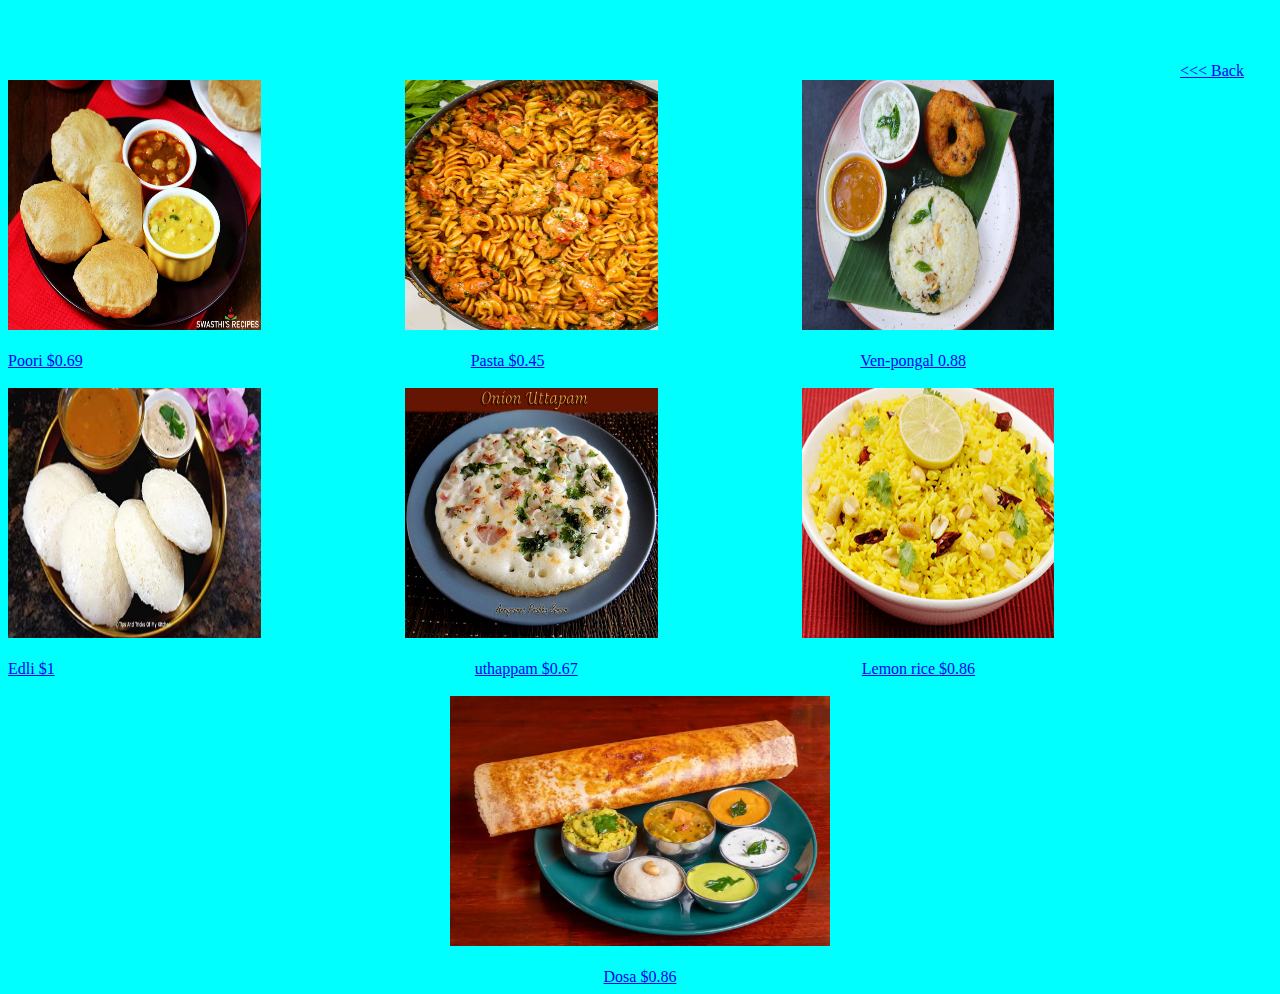
<file: veg.html>
<!DOCTYPE html>
<html lang="en">
<head>
    <meta charset="UTF-8">
    <meta name="viewport" content="width=device-width, initial-scale=1.0">
    <title>Document</title>
</head>
<body bgcolor="aqua">
    <br><br><br>
    &nbsp;&nbsp;&nbsp;&nbsp;&nbsp;&nbsp;&nbsp;&nbsp;&nbsp;&nbsp;&nbsp;&nbsp;&nbsp;&nbsp;&nbsp;&nbsp;&nbsp;
   &nbsp;&nbsp;&nbsp;&nbsp;&nbsp;&nbsp;&nbsp;&nbsp;&nbsp;&nbsp;&nbsp;&nbsp;&nbsp;&nbsp;
   &nbsp;&nbsp;&nbsp;&nbsp;&nbsp;&nbsp;&nbsp;&nbsp;&nbsp;&nbsp;
   &nbsp;&nbsp;&nbsp;&nbsp;&nbsp;&nbsp;&nbsp;&nbsp;&nbsp;&nbsp;&nbsp;&nbsp;&nbsp;&nbsp;&nbsp;&nbsp;&nbsp;
   &nbsp;&nbsp;&nbsp;&nbsp;&nbsp;&nbsp;&nbsp;&nbsp;&nbsp;&nbsp;&nbsp;&nbsp;&nbsp;&nbsp;
   &nbsp;&nbsp;&nbsp;&nbsp;&nbsp;&nbsp;&nbsp;&nbsp;&nbsp;&nbsp;
   &nbsp;&nbsp;&nbsp;&nbsp;&nbsp;&nbsp;&nbsp;&nbsp;&nbsp;&nbsp;&nbsp;&nbsp;&nbsp;&nbsp;&nbsp;&nbsp;&nbsp;
   &nbsp;&nbsp;&nbsp;&nbsp;&nbsp;&nbsp;&nbsp;&nbsp;&nbsp;&nbsp;&nbsp;&nbsp;&nbsp;&nbsp;
   &nbsp;&nbsp;&nbsp;&nbsp;&nbsp;&nbsp;&nbsp;&nbsp;&nbsp;&nbsp;
   &nbsp;&nbsp;&nbsp;&nbsp;&nbsp;&nbsp;&nbsp;&nbsp;&nbsp;&nbsp;&nbsp;&nbsp;&nbsp;&nbsp;&nbsp;&nbsp;&nbsp;
   &nbsp;&nbsp;&nbsp;&nbsp;&nbsp;&nbsp;&nbsp;&nbsp;&nbsp;&nbsp;&nbsp;&nbsp;&nbsp;&nbsp;
   &nbsp;&nbsp;&nbsp;&nbsp;&nbsp;&nbsp;&nbsp;&nbsp;&nbsp;&nbsp;
   &nbsp;&nbsp;&nbsp;&nbsp;&nbsp;&nbsp;&nbsp;&nbsp;&nbsp;&nbsp;&nbsp;&nbsp;&nbsp;&nbsp;&nbsp;&nbsp;&nbsp;
   &nbsp;&nbsp;&nbsp;&nbsp;&nbsp;&nbsp;&nbsp;&nbsp;&nbsp;&nbsp;&nbsp;&nbsp;&nbsp;&nbsp;
   &nbsp;&nbsp;&nbsp;&nbsp;&nbsp;&nbsp;&nbsp;&nbsp;&nbsp;&nbsp; &nbsp;&nbsp;&nbsp;&nbsp;&nbsp;&nbsp;&nbsp;&nbsp;&nbsp;&nbsp;&nbsp;&nbsp;&nbsp;&nbsp;
   &nbsp;&nbsp;&nbsp;&nbsp;&nbsp;&nbsp;&nbsp;&nbsp;&nbsp;&nbsp; &nbsp;&nbsp;&nbsp;&nbsp;&nbsp;&nbsp;&nbsp;&nbsp;&nbsp;&nbsp;&nbsp;&nbsp;&nbsp;&nbsp;
   &nbsp;&nbsp;&nbsp;&nbsp;&nbsp;&nbsp;&nbsp;&nbsp;&nbsp;&nbsp;&nbsp;&nbsp;&nbsp;&nbsp;&nbsp;&nbsp;&nbsp;
   &nbsp;&nbsp;&nbsp;&nbsp;&nbsp;&nbsp;&nbsp;&nbsp;&nbsp;&nbsp;&nbsp;&nbsp;&nbsp;
   <a href="index.html"><<< Back</a>
    
    <form action="Order details.html">
    
    <a href="Order details.html"><img src="poori.jpg" height="250px" width="20%" alt="Pizza"></a>
    &nbsp;&nbsp;&nbsp;&nbsp;&nbsp;&nbsp;&nbsp;&nbsp;&nbsp;&nbsp;&nbsp;&nbsp;&nbsp;&nbsp;&nbsp;&nbsp;&nbsp;
    &nbsp;&nbsp;&nbsp;&nbsp;&nbsp;&nbsp;&nbsp;&nbsp;&nbsp;&nbsp;&nbsp;&nbsp;&nbsp;&nbsp;&nbsp;&nbsp;
    <a href="Order details.html"><img src="pasta.png" height="250px" width="20%" alt=""></a>
    &nbsp;&nbsp;&nbsp;&nbsp;&nbsp;&nbsp;&nbsp;&nbsp;&nbsp;&nbsp;&nbsp;&nbsp;&nbsp;&nbsp;&nbsp;&nbsp;&nbsp;
    &nbsp;&nbsp;&nbsp;&nbsp;&nbsp;&nbsp;&nbsp;&nbsp;&nbsp;&nbsp;&nbsp;&nbsp;&nbsp;&nbsp;&nbsp;&nbsp;
    <a href="Order details.html"><img src="ven-pongal.png" height="250px" width="20%" alt=""></a><br><br>

    <a href="Order details.html">Poori $0.69</a>
    &nbsp;&nbsp;&nbsp;&nbsp;&nbsp;&nbsp;&nbsp;&nbsp;&nbsp;&nbsp;&nbsp;&nbsp;&nbsp;&nbsp;&nbsp;&nbsp;&nbsp;
    &nbsp;&nbsp;&nbsp;&nbsp;&nbsp;&nbsp;&nbsp;&nbsp;&nbsp;&nbsp;&nbsp;&nbsp;&nbsp;&nbsp;&nbsp;&nbsp;&nbsp;
    &nbsp;&nbsp;&nbsp;&nbsp;&nbsp;&nbsp;&nbsp;&nbsp;&nbsp;&nbsp;&nbsp;&nbsp;&nbsp;&nbsp;&nbsp;&nbsp;&nbsp;
    &nbsp;&nbsp;&nbsp;&nbsp;&nbsp;&nbsp;&nbsp;&nbsp;&nbsp;&nbsp;&nbsp;&nbsp;&nbsp;&nbsp;&nbsp;
    &nbsp;&nbsp;&nbsp;&nbsp;&nbsp;&nbsp;&nbsp;&nbsp;&nbsp;&nbsp;&nbsp;&nbsp;&nbsp;&nbsp;&nbsp;&nbsp;&nbsp;&nbsp;
    &nbsp;&nbsp;&nbsp;&nbsp;&nbsp;&nbsp;
    
    
    <a href="Order details.html"> Pasta $0.45</a>
    &nbsp;&nbsp;&nbsp;&nbsp;&nbsp;&nbsp;&nbsp;&nbsp;&nbsp;&nbsp;&nbsp;&nbsp;&nbsp;&nbsp;&nbsp;&nbsp;&nbsp;
    &nbsp;&nbsp;&nbsp;&nbsp;&nbsp;&nbsp;&nbsp;&nbsp;&nbsp;&nbsp;&nbsp;&nbsp;&nbsp;&nbsp;&nbsp;&nbsp;
    &nbsp;&nbsp;&nbsp;&nbsp;&nbsp;&nbsp;&nbsp;&nbsp;&nbsp;&nbsp;&nbsp;&nbsp;&nbsp;&nbsp;&nbsp;&nbsp;
    &nbsp;&nbsp;&nbsp;&nbsp;&nbsp;&nbsp;&nbsp;&nbsp;&nbsp;&nbsp;
    &nbsp;&nbsp;&nbsp;&nbsp;&nbsp;&nbsp;&nbsp;&nbsp;&nbsp;&nbsp;&nbsp;&nbsp;&nbsp;&nbsp;
    

    
    <a href="Order details.html"> Ven-pongal 0.88</a>
    <br><br>
    
    
    <a href="Order details.html"><img src="edli.png" height="250px" width="20%"alt=""></a>
    &nbsp;&nbsp;&nbsp;&nbsp;&nbsp;&nbsp;&nbsp;&nbsp;&nbsp;&nbsp;&nbsp;&nbsp;&nbsp;&nbsp;&nbsp;&nbsp;&nbsp;
    &nbsp;&nbsp;&nbsp;&nbsp;&nbsp;&nbsp;&nbsp;&nbsp;&nbsp;&nbsp;&nbsp;&nbsp;&nbsp;&nbsp;&nbsp;&nbsp;
    <a href="Order details.html"><img src="uthappam.png" height="250px" width="20%"alt=""></a>
    &nbsp;&nbsp;&nbsp;&nbsp;&nbsp;&nbsp;&nbsp;&nbsp;&nbsp;&nbsp;&nbsp;&nbsp;&nbsp;&nbsp;&nbsp;&nbsp;&nbsp;
    &nbsp;&nbsp;&nbsp;&nbsp;&nbsp;&nbsp;&nbsp;&nbsp;&nbsp;&nbsp;&nbsp;&nbsp;&nbsp;&nbsp;&nbsp;&nbsp;
    <a href="Order details.html"><img src="lemon rice.png" height="250px" width="20%" alt=""></a> <br><br>

    <a href="Order details.html">Edli $1</a>
    &nbsp;&nbsp;&nbsp;&nbsp;&nbsp;&nbsp;&nbsp;&nbsp;&nbsp;&nbsp;&nbsp;&nbsp;&nbsp;&nbsp;&nbsp;&nbsp;&nbsp;
    &nbsp;&nbsp;&nbsp;&nbsp;&nbsp;&nbsp;&nbsp;&nbsp;&nbsp;&nbsp;&nbsp;&nbsp;&nbsp;&nbsp;&nbsp;&nbsp;&nbsp;
    &nbsp;&nbsp;&nbsp;&nbsp;&nbsp;&nbsp;&nbsp;&nbsp;&nbsp;&nbsp;&nbsp;&nbsp;&nbsp;&nbsp;&nbsp;&nbsp;&nbsp;
    &nbsp;&nbsp;&nbsp;&nbsp;&nbsp;&nbsp;&nbsp;&nbsp;&nbsp;&nbsp;&nbsp;&nbsp;&nbsp;&nbsp;&nbsp;&nbsp;&nbsp;
    &nbsp;&nbsp;&nbsp;&nbsp;&nbsp;&nbsp;&nbsp;&nbsp;&nbsp;&nbsp;&nbsp;&nbsp;&nbsp;&nbsp;&nbsp;
    &nbsp;&nbsp;&nbsp;&nbsp;&nbsp;&nbsp;&nbsp;&nbsp;&nbsp;&nbsp;&nbsp;&nbsp;&nbsp;&nbsp;&nbsp;

    <a href="Order details.html">uthappam $0.67</a>
    &nbsp;&nbsp;&nbsp;&nbsp;&nbsp;&nbsp;&nbsp;&nbsp;&nbsp;&nbsp;&nbsp;&nbsp;&nbsp;&nbsp;&nbsp;&nbsp;&nbsp;
    &nbsp;&nbsp;&nbsp;&nbsp;&nbsp;&nbsp;&nbsp;&nbsp;&nbsp;&nbsp;&nbsp;&nbsp;&nbsp;&nbsp;&nbsp;&nbsp;
    &nbsp;&nbsp;&nbsp;&nbsp;&nbsp;&nbsp;&nbsp;&nbsp;&nbsp;&nbsp;&nbsp;&nbsp;&nbsp;&nbsp;&nbsp;&nbsp;
    &nbsp;&nbsp;&nbsp;&nbsp;&nbsp;&nbsp;&nbsp;&nbsp;&nbsp;&nbsp;&nbsp;&nbsp;&nbsp;&nbsp;&nbsp;&nbsp;&nbsp;
    <a href="Order details.html"> Lemon rice $0.86 </a>
    <br><br>
    <a href="Order details.html"><center><img src="dosa.png" height="250px" width="30%"alt=""></center></a><br>
    <center><a href="Order details.html">Dosa $0.86</a></center>
    


</form>
</body>
</html>
</file>
